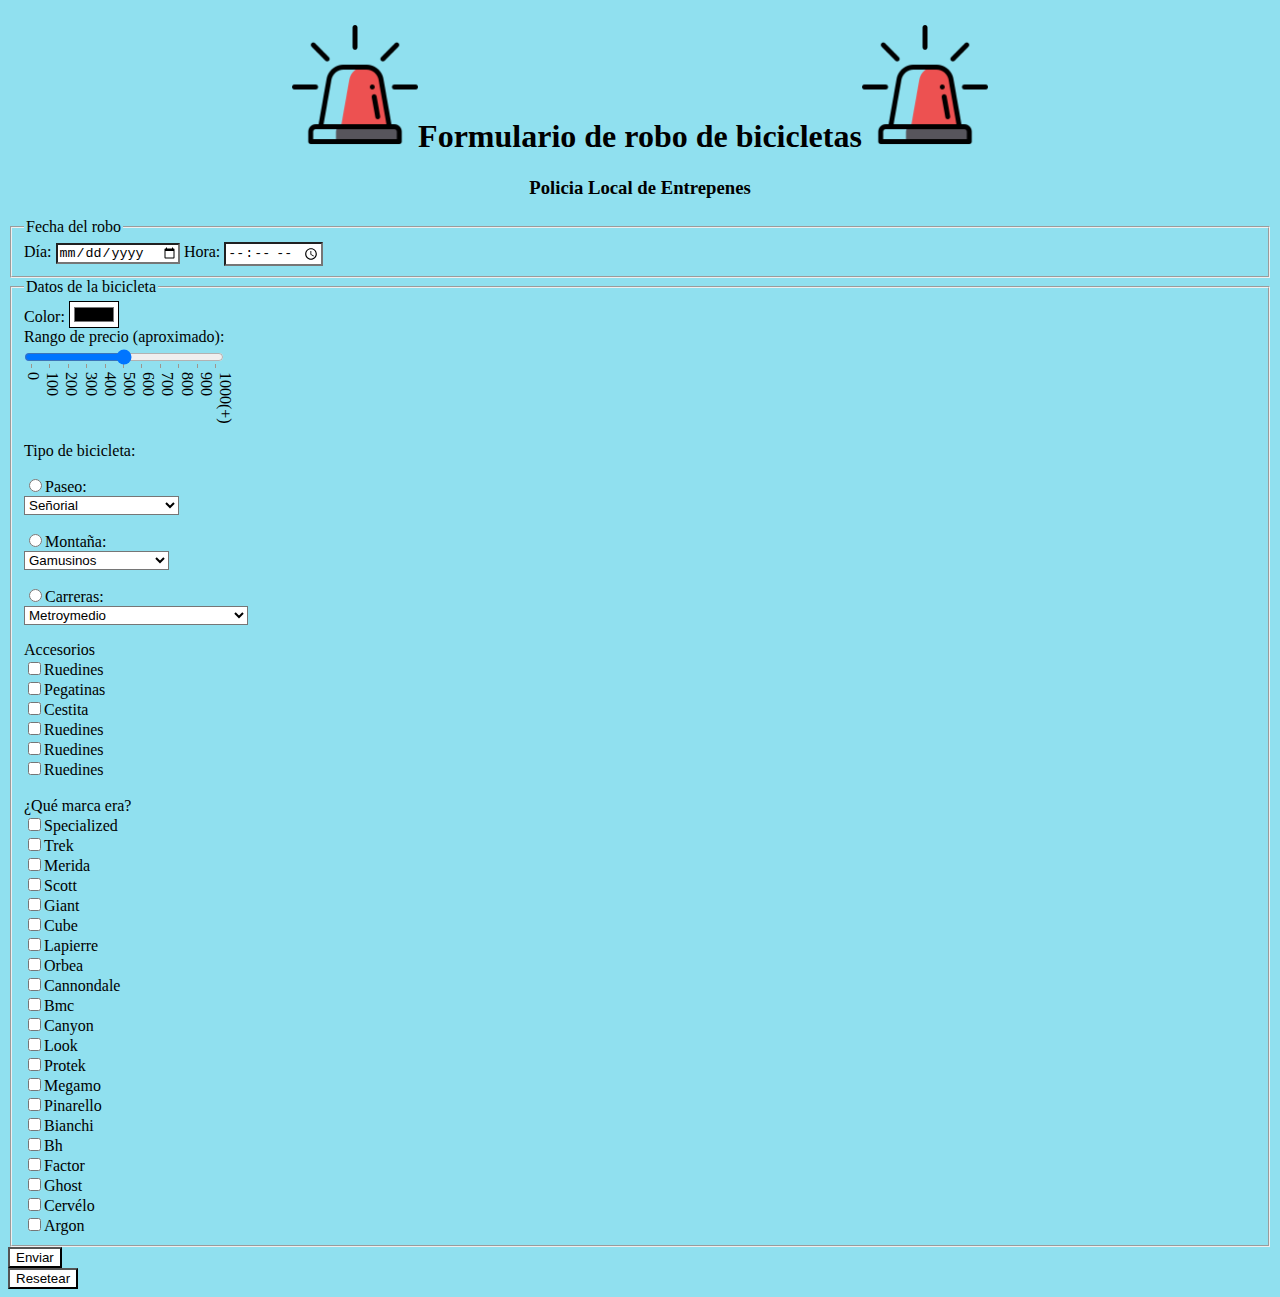
<file: Formulario/policia/index.html>
<!DOCTYPE html>
<html lang="en">
<head>
    <meta charset="UTF-8">
    <meta name="viewport" content="width=device-width, initial-scale=1.0">
    <title>Policia Local de Entrepenes</title>
    <link rel="stylesheet" href="style.css">
</head>
<header>
    <h1><img src="./assets/sirena.png" alt="sirena">Formulario de robo de bicicletas<img src="./assets/sirena.png" alt="sirena"></h1>
    <h3>Policia Local de Entrepenes</h3>
</header>

<main>
    <form action="#formulario" id="formularioForm">
        <fieldset>
            <legend>Fecha del robo</legend>
            <label for="dia">Día:</label>
            <input type="date" id="dia" name="Dia" required>
            <label for="hora">Hora:</label>
            <input type="time" name="time" id="time" required>
        </fieldset>
        <fieldset>
            <legend>Datos de la bicicleta</legend>
            <label for="color">Color:</label>
            <input type="color" name="color" id="color" required><br>
            <label for="precio">Rango de precio (aproximado):</label><br>
            <input type="range" name="precio" id="precio" min="0" max="1000" list="markers" step="100">
                <datalist id="markers">
                    <option value="0" label="0"></option>
                    <option value="100" label="100"></option>
                    <option value="200" label="200"></option>
                    <option value="300" label="300"></option>
                    <option value="400" label="400"></option>
                    <option value="500" label="500"></option>
                    <option value="600" label="600"></option>
                    <option value="700" label="700"></option>
                    <option value="800" label="800"></option>
                    <option value="900" label="900"></option>
                    <option value="1000" label="1000(+)"></option>
                </datalist><br>
            <label for="tipo">Tipo de bicicleta:</label>
            <p>
                <label for="Paseo"><input type="radio" name="tipo" value="paseo">Paseo:<br>
                <select name="tipo" id="tipo">
                    <option value="Señorial">Señorial</option>
                    <option value="Anti">Anti-plebeyos</option>
                    <option value="PorEncimaDelHombro">PorEncimaDelHombro</option>
                </select>
                </label>
            </p>
            <p>
                <label for="Montaña"><input type="radio" name="tipo" value="Montaña">Montaña:<br>
                <select name="tipo" id="tipo">
                    <option value="Gamusinos">Gamusinos</option>
                    <option value="Hueleflores">Hueleflores premium</option>
                    <option value="Fango">Fango lover</option>
                </select>
                </label>
            </p>
            <p>
                <label for="Carreras"><input type="radio" name="tipo" value="Carreras">Carreras:<br>
                <select name="tipo" id="tipo">
                    <option value="Metroymedio">Metroymedio</option>
                    <option value="Fluorescente">3 de la tarde. Fluorescente edition</option>
                    <option value="Grupitors">Grupitors</option><br>
                </select>
                </label>
            </p>
            <label for="Accesorios">Accesorios</label><br>
                <label for="ruedines"><input type="checkbox" name="ruedines" id="ruedines">Ruedines</label><br>
                <label for="Pegatinas"><input type="checkbox" name="Pegatinas" id="Pegatinas">Pegatinas</label><br>
                <label for="Cestita"><input type="checkbox" name="Cestita" id="Cestita">Cestita</label><br>
                <label for="ruedines"><input type="checkbox" name="ruedines" id="ruedines">Ruedines</label><br>
                <label for="ruedines"><input type="checkbox" name="ruedines" id="ruedines">Ruedines</label><br>
                <label for="ruedines"><input type="checkbox" name="ruedines" id="ruedines">Ruedines</label><br><br>
            <label for="marca">¿Qué marca era?</label><br>
                <label for="specialized"><input type="checkbox" name="specialized" id="specialized" required unique>Specialized</label><br>
                <label for="trek"><input type="checkbox" name="trek" id="trek">Trek</label><br>
                <label for="merida"><input type="checkbox" name="merida" id="merida">Merida</label><br>
                <label for="scott"><input type="checkbox" name="scott" id="scott">Scott</label><br>
                <label for="giant"><input type="checkbox" name="giant" id="giant">Giant</label><br>
                <label for="cube"><input type="checkbox" name="cube" id="cube">Cube</label><br>
                <label for="lapierre"><input type="checkbox" name="lapierre" id="lapierre">Lapierre</label><br>
                <label for="orbea"><input type="checkbox" name="orbea" id="orbea">Orbea</label><br>
                <label for="cannondale"><input type="checkbox" name="cannondale" id="cannondale">Cannondale</label><br>
                <label for="bmc"><input type="checkbox" name="bmc" id="bmc">Bmc</label><br>
                <label for="canyon"><input type="checkbox" name="canyon" id="canyon">Canyon</label><br>
                <label for="look"><input type="checkbox" name="look" id="look">Look</label><br>
                <label for="protek"><input type="checkbox" name="protek" id="protek">Protek</label><br>
                <label for="megamo"><input type="checkbox" name="megamo" id="megamo">Megamo</label><br>
                <label for="pinarello"><input type="checkbox" name="pinarello" id="pinarello">Pinarello</label><br>
                <label for="bianchi"><input type="checkbox" name="bianchi" id="bianchi">Bianchi</label><br>
                <label for="bh"><input type="checkbox" name="bh" id="bh">Bh</label><br>
                <label for="factor"><input type="checkbox" name="factor" id="factor">Factor</label><br>
                <label for="ghost"><input type="checkbox" name="ghost" id="ghost">Ghost</label><br>
                <label for="cervélo"><input type="checkbox" name="cervélo" id="cervelo">Cervélo</label><br>
                <label for="argon"><input type="checkbox" name="argon" id="argon">Argon</label><br>
        </fieldset>   

        <input type="submit" value="Enviar" tabindex="-1"><br>

        <input type="reset" value="Resetear" tabindex="-1"><br>
       
    </form>
</main>
</file>
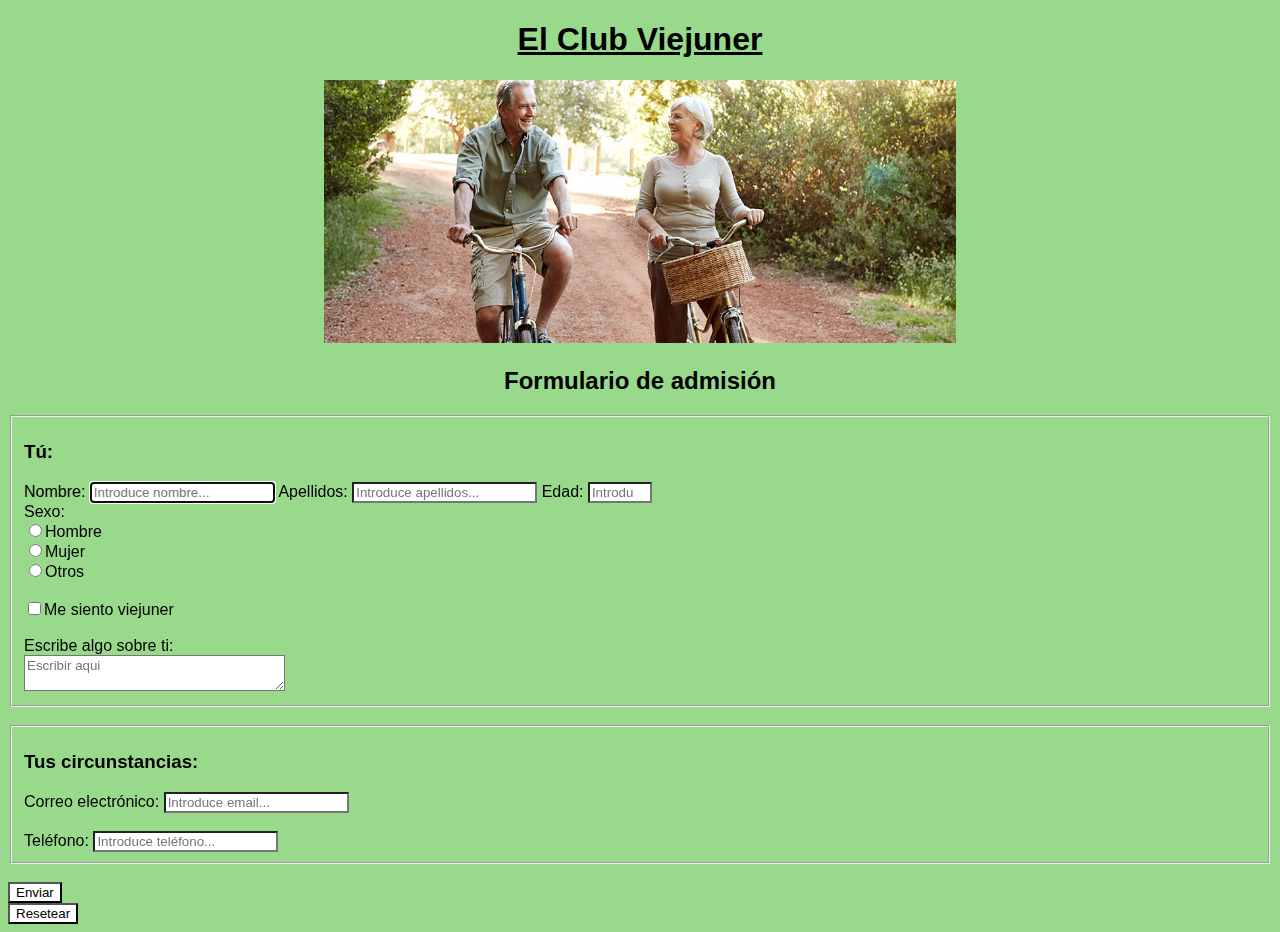
<file: Formulario/tercera_edad/index.html>
<!DOCTYPE html>
<html lang="en">
<head>
    <meta charset="UTF-8">
    <meta name="viewport" content="width=device-width, initial-scale=1.0">
    <title>Club de la tercera edad de Entrepenes</title>
    <link rel="stylesheet" href="style.css">
</head>
<header>
    <h1>El Club Viejuner</h1>
    <img src="./assets/abueletes.jpg" alt="abuelos en bici">    
    <h2>Formulario de admisión</h2>
</header>
<main>
    <section id="Tu">
        <fieldset>
            <h3>Tú:</h3>
            <form action="#formulario" id="formularioForm">
                <label for="fname">Nombre:</label>
                    <input type="text" id="fname" name="fname" placeholder="Introduce nombre..." minlength="2"
                        maxlenght="30" required autofocus>

                    <label for="lname">Apellidos:</label>
                    <input type="text" id="lname" name="lname" placeholder="Introduce apellidos..." minlength="2"
                        maxlenght="30" required>
                    
                    <label for="lage">Edad:</label>
                    <input type="number" id="lage" name="lage" placeholder="Introduce edad..." min="1"
                        max="120" required><br>

                    <label for="sex">Sexo:</label><br>
                    
                    <label for="Masc"><input type="radio" id="masc" name="sex" value="Hombre" required>Hombre</label><br>
                        
                    <label for="Fem"><input type="radio" id="fem" name="sex" value="Mujer">Mujer</label><br>

                    <label for="Others"><input type="radio" id="others" name="sex" value="Otro">Otros</label><br><br>

                    <label><input type="checkbox" id="viejuner" value="viejuner" name="viejuner">Me siento viejuner</label><br><br>

                    <label for="comments">Escribe algo sobre ti:</label><br>
                    <textarea rows="2" cols="30" name="comments" wrap="hard"
                        placeholder="Escribir aqui"></textarea><br>
    
        </fieldset><br>
    
        <fieldset>
            <h3>Tus circunstancias:</h3>

            <label for="fname">Correo electrónico:</label>
                <input type="email" id="email" name="email" placeholder="Introduce email..." required><br><br>

            <label for="tlf">Teléfono:</label>
                <input type="tel" id="tlf" name="tlf" pattern="[0-9]{9}" placeholder="Introduce teléfono..." required><br>
                
        </fieldset><br>

        <input type="submit" value="Enviar" tabindex="-1"><br>

        <input type="reset" value="Resetear" tabindex="-1"><br>

        </form>

    </section>
    
</main>
</file>
<file: Formulario/policia/style.css>
* {
    background-color: #90e0ef;
}

header {
    text-align: center;
}

datalist {
    display: flex;
    flex-direction: column;
    justify-content: space-between;
    writing-mode: vertical-lr;
    width: 200px;
}
  
option {
    padding: 0;
}
  
input[type="range"] {
    width: 200px;
    margin: 0;
}

input,textarea,select {
    background-color: white;
}

img {
 width: 10%;
}
</file>
<file: Formulario/tercera_edad/style.css>
* {
    font-family: Arial, Helvetica, sans-serif;
    background-color: #99d98c;
}

header {
    text-align: center;
}

h1 {
    text-decoration: underline;
}

img {
    width: 50%;
}

input,textarea {
    background-color: white;
}
</file>
